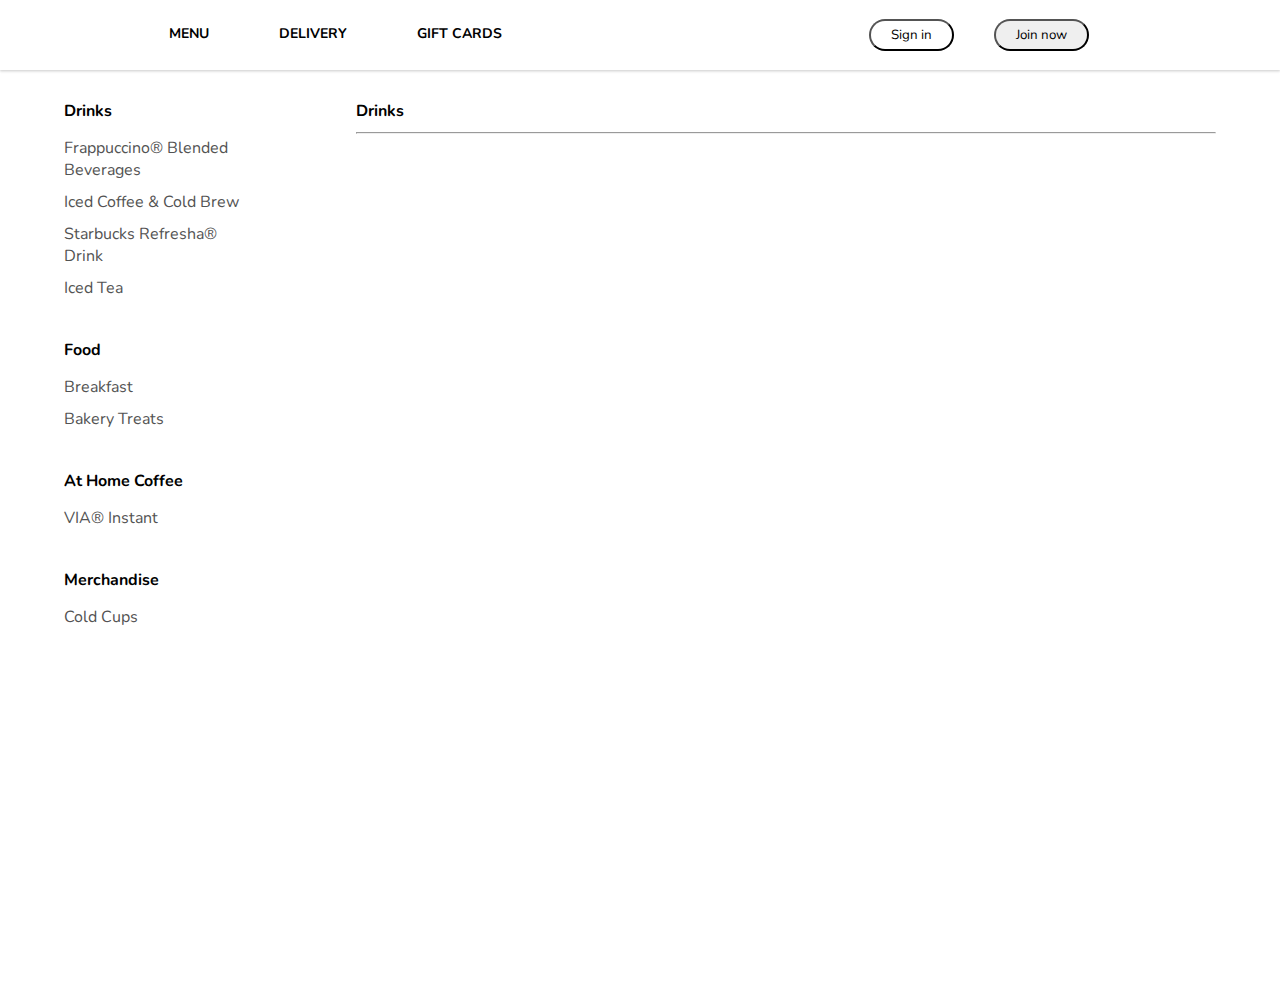
<file: detail.html>
<!DOCTYPE html>
<html lang="en">

<head>
  <meta charset="UTF-8">
  <meta name="viewport" content="width=device-width, initial-scale=1.0">
  <title>Document</title>
  <link rel="stylesheet" href="./styles/detail.css">
  <link rel="preconnect" href="https://fonts.googleapis.com">
  <link rel="preconnect" href="https://fonts.gstatic.com" crossorigin>
  <link
    href="https://fonts.googleapis.com/css2?family=Nunito:ital,wght@0,200;0,300;0,400;0,500;0,600;0,700;0,800;0,900;0,1000;1,200;1,300;1,400;1,500;1,600;1,700;1,800;1,900&display=swap"
    rel="stylesheet">
  <link href="https://db.onlinewebfonts.com/c/d7e8a95865396cddca89b00080d2cba6?family=SoDo+Sans+SemiBold"
    rel="stylesheet">
  <link rel="stylesheet" href="https://cdnjs.cloudflare.com/ajax/libs/font-awesome/6.5.1/css/all.min.css"
    integrity="sha512-DTOQO9RWCH3ppGqcWaEA1BIZOC6xxalwEsw9c2QQeAIftl+Vegovlnee1c9QX4TctnWMn13TZye+giMm8e2LwA=="
    crossorigin="anonymous" referrerpolicy="no-referrer" />
</head>

<body>
  <div class="container-all">
    <div class="container-1">
      <div class="navigation">
        <div class="symbol" id="symbol"></div>
        <div class="navi-1">
          <nav>
            <ul>
              <li><a class="ar" href="./menu.html">Menu</a></li>
              <li><a class="ar" href="./delivery.html">Delivery</a></li>
              <li><a class="ar" href="./giftcard.html">Gift Cards</a></li>
            </ul>
          </nav>
        </div>
        <div class="navi-2">
          <div class="button">
            <button class="signin" id="signin">Sign in</button>
            <button class="joinnow"> Join now</button>
          </div>
          <div class="store"><i class="fa-solid fa-cart-shopping"></i></div>
        </div>
      </div>
      <div class="page-1">
        <div class="list">
          <div class="top-list">
            <div class="top-1">
              <div class="title-top">
                <b> Drinks </b>
              </div>
              <div class="text">
                <p>Frappuccino® Blended Beverages</p>
                <p>Iced Coffee & Cold Brew</p>
                <p>Starbucks Refresha® Drink</p>
                <p>Iced Tea</p>
              </div>
              <div class="title">
                <b> Food </b>
              </div>
              <div class="text">
                <p>Breakfast</p>
                <p>Bakery Treats</p>
              </div>
            </div>
          </div>
          <div class="top-list">
            <div class="title">
              <b>At Home Coffee</b>
            </div>
            <div class="text">
              <p>VIA® Instant</p>
            </div>
          </div>
          <div class="top-list">
            <div class="title">
              <b>Merchandise</b>
            </div>
            <div class="text">
              <p>Cold Cups</p>
            </div>
          </div>
        </div>
        <div class="parents">
          <div class="product-list">
            <!-- <template id="product-template"> -->
            <h4 id="product-type">Drinks</h4>
            <hr />
            <div class="wrapper" id="product-list">
              <template id="product-template">
                <div class="circle">
                  <img
                    id="product-image"
                    class="card-img-top"
                    src="https://www.digitalassets.starbucks.eu/sites/starbucks-medialibrary/files/assets/a41e9afa349af0c2c601b0f5569b93a8_0.jpg"
                    alt=""
                  />
                  <div id="product-title" class="circle-title">Coffee</div>
                </div>
              </template>
            </div>

            <!-- </template> -->
          </div>
        </div>
      </div>
    </div>
  </div>
  <script src="js/detail.js"></script>
</body>

</html>
</file>
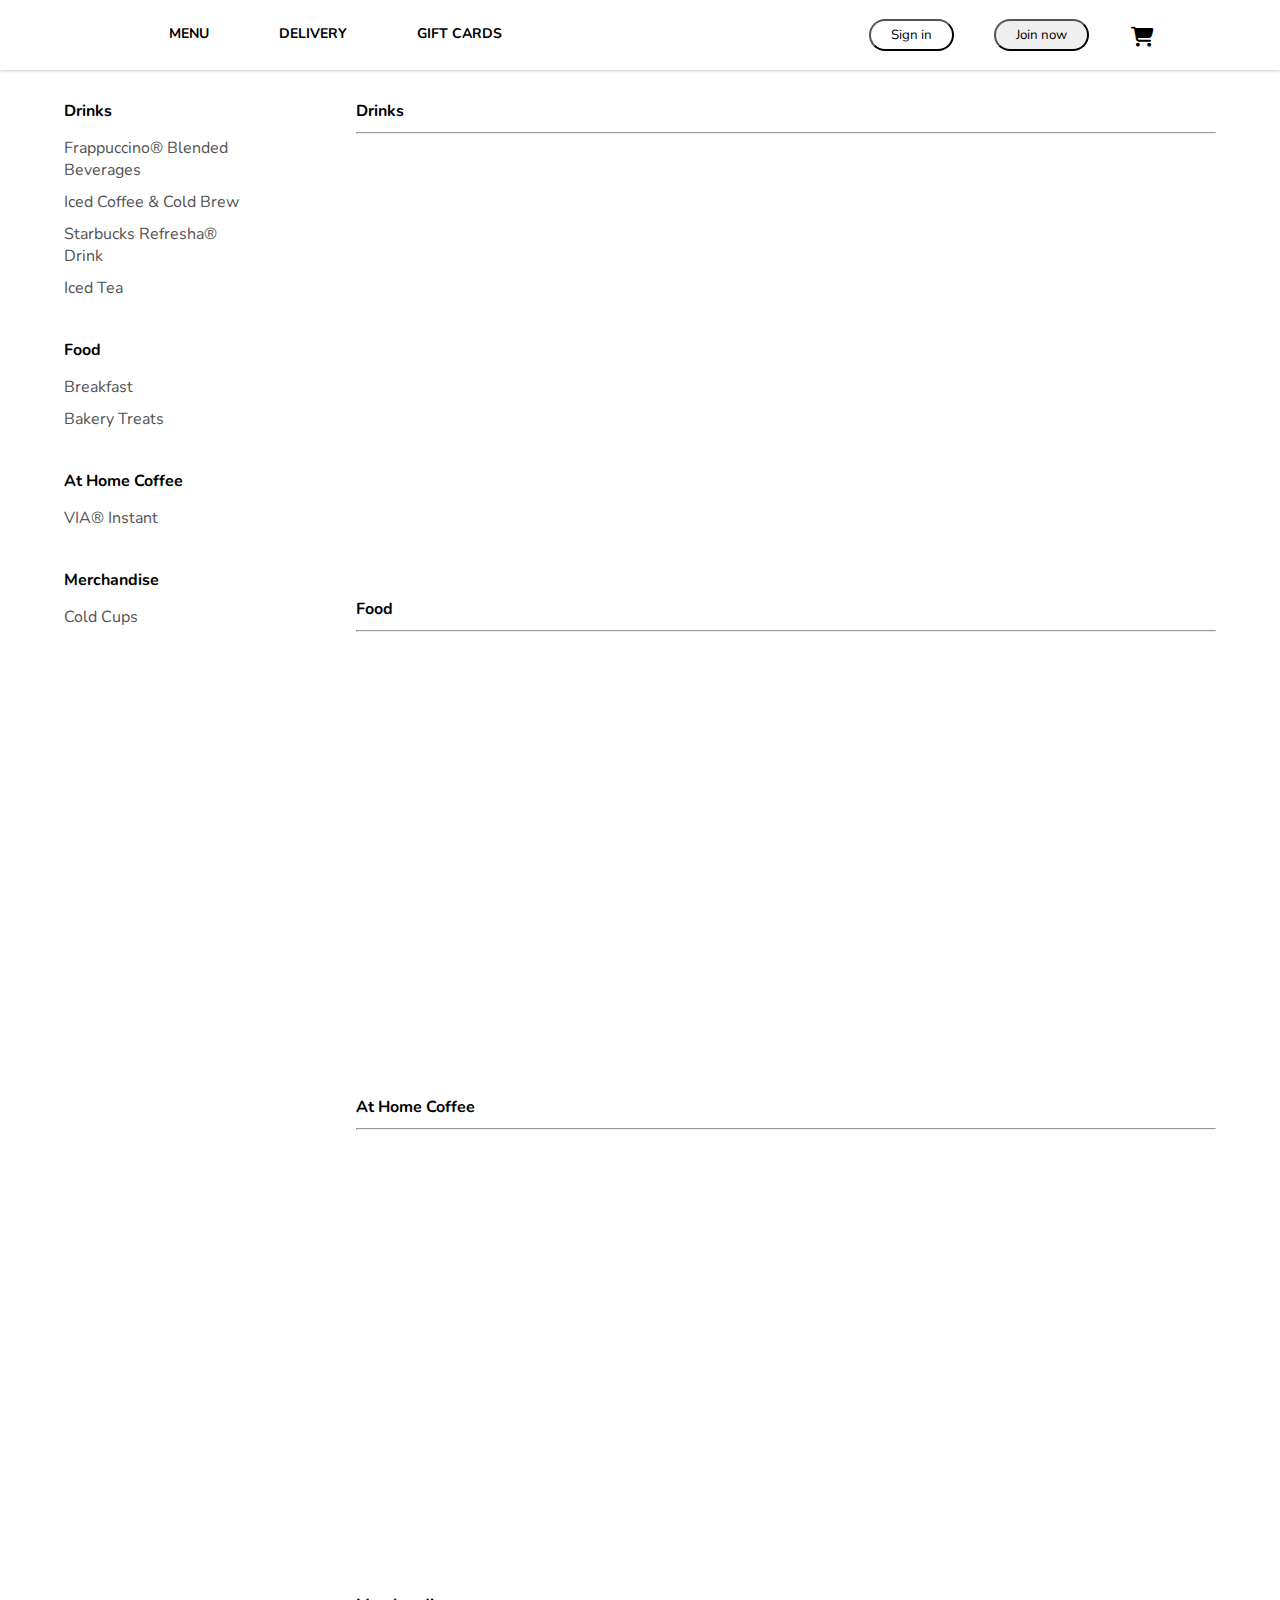
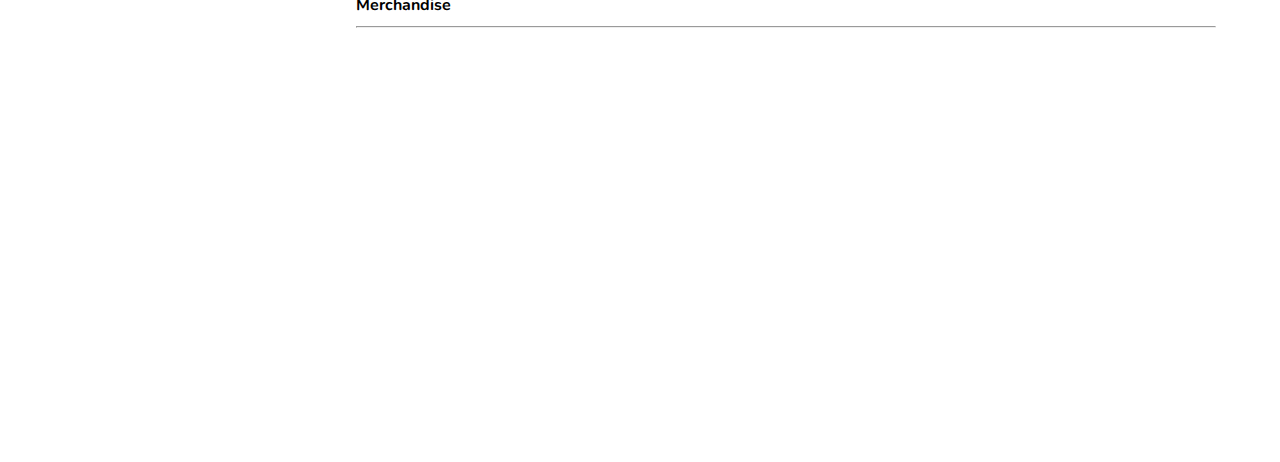
<file: menu.html>
<!DOCTYPE html>
<html lang="en">

<head>
  <meta charset="UTF-8" />
  <meta name="viewport" content="width=device-width, initial-scale=1.0" />
  <title>Document</title>
  <link rel="stylesheet" href="styles/menu.css" />
  <link
    href="https://fonts.googleapis.com/css2?family=Nunito:ital,wght@0,200;0,300;0,400;0,500;0,600;0,700;0,800;0,900;0,1000;1,200;1,300;1,400;1,500;1,600;1,700;1,800;1,900&display=swap"
    rel="stylesheet" />
  <link rel="stylesheet" href="https://cdnjs.cloudflare.com/ajax/libs/font-awesome/6.5.1/css/all.min.css"
    integrity="sha512-DTOQO9RWCH3ppGqcWaEA1BIZOC6xxalwEsw9c2QQeAIftl+Vegovlnee1c9QX4TctnWMn13TZye+giMm8e2LwA=="
    crossorigin="anonymous" referrerpolicy="no-referrer" />
  <link href="https://db.onlinewebfonts.com/c/d7e8a95865396cddca89b00080d2cba6?family=SoDo+Sans+SemiBold"
    rel="stylesheet" />
  <link rel="stylesheet" href="https://cdnjs.cloudflare.com/ajax/libs/font-awesome/6.4.0/css/all.min.css" />
</head>

<body>
  <div class="container-all">
    <div class="container-1">
      <div class="navigation">
        <div class="symbol" id="symbol"></div>
        <div class="navi-1">
          <nav>
            <ul>
              <li><a class="ar" href="./menu.html">Menu</a></li>
              <li><a class="ar" href="./delivery.html">Delivery</a></li>
              <li><a class="ar" href="./giftcard.html">Gift Cards</a></li>
            </ul>
          </nav>
        </div>
        <div class="navi-2">
          <div class="button">
            <button class="signin" id="signin">Sign in</button>
            <button class="joinnow"> Join now</button>
          </div>
          <div class="store"><i class="fa-solid fa-cart-shopping"></i></div>
        </div>
      </div>
      <div class="page-1">
        <div class="list">
          <div class="top-list">
            <div class="top-1">
              <div class="title-top">
                <b> Drinks </b>
              </div>
              <div class="text">
                <p>Frappuccino® Blended Beverages</p>
                <p>Iced Coffee & Cold Brew</p>
                <p>Starbucks Refresha® Drink</p>
                <p>Iced Tea</p>
              </div>
              <div class="title">
                <b> Food </b>
              </div>
              <div class="text">
                <p>Breakfast</p>
                <p>Bakery Treats</p>
              </div>
            </div>
          </div>
          <div class="top-list">
            <div class="title">
              <b>At Home Coffee</b>
            </div>
            <div class="text">
              <p>VIA® Instant</p>
            </div>
          </div>
          <div class="top-list">
            <div class="title">
              <b>Merchandise</b>
            </div>
            <div class="text">
              <p>Cold Cups</p>
            </div>
          </div>
        </div>
        <div class="parents">
          <div class="product-list">
            <!-- <template id="product-template"> -->
            <h4 id="product-type">Drinks</h4>
            <hr />
            <div class="wrapper" id="product-list">
              <template id="product-template">
                <div class="circle">
                  <img id="product-image" class="card-img-top"
                    src="https://www.digitalassets.starbucks.eu/sites/starbucks-medialibrary/files/assets/a41e9afa349af0c2c601b0f5569b93a8_0.jpg"
                    alt="" />
                  <div id="product-title" class="circle-title">Coffee</div>
                </div>
              </template>
            </div>
          </div>
          <div class="product-list1">
            <!-- <template id="product-template"> -->
            <h4 id="product-type">Food</h4>
            <hr />
            <div class="wrapper" id="product-lis">
              <template id="product-templat">
                <div class="circle">
                  <img id="product-imag" class="card-img-top"
                    src="https://www.digitalassets.starbucks.eu/sites/starbucks-medialibrary/files/assets/a41e9afa349af0c2c601b0f5569b93a8_0.jpg"
                    alt="" />
                  <div id="product-titl" class="circle-title">Coffee</div>
                </div>
              </template>
            </div>
          </div>
          <div class="product-list1">
            <h4 id="product-type"> At Home Coffee</h4>
            <hr />
            <div class="wrapper" id="product-list1">
              <template id="product-template1">
                <div class="circle">
                  <img id="product-image1" class="card-img-top"
                    src="https://www.digitalassets.starbucks.eu/sites/starbucks-medialibrary/files/assets/a41e9afa349af0c2c601b0f5569b93a8_0.jpg"
                    alt="" />
                  <div id="product-title1" class="circle-title">Coffee</div>
                </div>
              </template>
            </div>
          </div>
          <div class="product-list1">
            <h4 id="product-type"> Merchandise</h4>
            <hr />
            <div class="wrapper" id="product-list2">
              <template id="product-template2">
                <div class="circle">
                  <img id="product-image2" class="card-img-top"
                    src="https://www.digitalassets.starbucks.eu/sites/starbucks-medialibrary/files/assets/a41e9afa349af0c2c601b0f5569b93a8_0.jpg"
                    alt="" />
                  <div id="product-title2" class="circle-title">Coffee</div>
                </div>
              </template>
            </div>
          </div>
        </div>
      </div>
    </div>



  <script src="js/menu.js"></script>
  <script src="https://code.jquery.com/jquery-3.7.1.js" integrity="sha256-eKhayi8LEQwp4NKxN+CfCh+3qOVUtJn3QNZ0TciWLP4="
  crossorigin="anonymous"></script>
</body>

</html>
</file>
<file: styles/detail.css>
* {
  padding: 0;
  margin: 0;
  box-sizing: border-box;
  font-family: SoDoSans, Helvetica Neue, Helvetica, Arial, sans-serif;
  font-family: "Nunito", sans-serif;
}

html {
  scroll-behavior: smooth;
}


  
  
  
  
  body::-webkit-scrollbar {
    display: none;
  }
  
  .container-1 {
    height: 100vh;
    width: 100vw;
   
  }
  
  .wrapper-container {
    padding: 0 60px;
  }
  .navigation {
    width: 100%;
    background-color: white;
    display: flex;
    padding: 10px 30px;
    box-shadow: 0 1px 3px rgba(0,0,0,.1), 0 2px 2px rgba(0,0,0,.06), 0 0 2px rgba(0,0,0,.07);
    font-weight: 700;
  }
  
  .symbol {
    margin-left: 2%;
    width: 5%;
    padding-top: 10px;
    height: 50px;
    background-image: url(https://i.pinimg.com/564x/14/55/09/145509e2e7c55b7ab8830545895b70c9.jpg);
    background-size: contain;
    background-repeat: no-repeat;
    display: flex;
  }
  
  .navi-1 {
    height: 100%;
    width: 35%;
    text-decoration: none;
    text-align: center;
    padding-top: 14px;
    text-transform: uppercase;
    margin-left: 2%;
    font-size: 14px;
  }
  
  ul {
    gap: 10px;
    display: flex;
    list-style-type: none;
  }
  
  .ar {
    color: black;
    text-decoration: none;
  }
  
  .ar {
    text-decoration: none;
    padding: 20px 30px;
  }
  
  .ar:hover {
    background-color: black;
    color: white;
    padding: 20px 30px;
  }
  
  .navi-2 {
    height: 100%;
    width: 58%;
    display: flex;
    justify-content: right;
  }
  
  
  
  .button{
    height: 70%;
    width: 80%;
    display:flex;
    padding-left: 45%;
    padding-top: 9px;
    gap: 40px;
  }
  
  button{
    padding: 5px 1.5em;
    border-radius: 100px;
    text-align: center;
  }
  
  
  .signin{
    color: black;
    background-color: white;
  }
  .store{
    height: 100%;
    width: 20%;
    padding-left: 30px;
  }
  .fa-solid{
    font-size: 20px;
    color: black;
    margin-top: 17px;
  }
  .page-1{
    height: 100vh;
    width: 100vw;
    display: flex;
    margin-top: 30px;
  }
  
  .list {
    height: 100%;
    width: 20%;
    padding-left: 5%;
    background-size: cover;
  }
  
  .top-list {
    width: 100%;
    font-family: SoDoSans, sans-serif;
  }
  
  .text {
    margin-top: 15px;
    font-family: SoDoSans, sans-serif;
     color: rgb(83, 83, 83);;
  }
  
  .title {
    margin-top: 40px;
  }
  
  p {
    margin-top: 10px;
  }
  .parents {
    height: 100%;
    width: 80%;
    padding-right: 5%;
  }
  
  .product-list {
    height: 52%;
    width: 100%;
    padding-left: 100px;
  
  }
  
  #product-template {
    height: 10vh;
    width: 10vw;
  }
  
  img {
    height: 150px;
    border-radius: 50%;
    width: 150px;
  }
  .circle {
    
    height: 150px;
    width: 150px;
  }
  
  .circle-title {
    text-align: center;
  }
  
  .wrapper{
    display: flex;
    flex-wrap: wrap;
    column-gap: 50px;
    padding-top: 20px;
  }
  
  hr{
    margin-top: 10px;
  }
  .wrapper{
    margin-top: 10px;
  }
  
  
  
  .footer {
    width: 100vw;
  }
  
  .footer-line {
    height: 10%;
    width: 100%;
    display: flex;
    flex-direction: row;
    justify-content: center;
    align-items: center;
    background-color: grey;
    margin-bottom: 0;
    padding: 10px;
  }
  
  .footer-apps {
    display: flex;
    gap: 40px;
  }
  
  .fa-brands {
    color: white;
    font-size: 20px;
    padding: 0px 20px;
  }
  
  .footer-main {
    height: 90%;
    width: 100%;
    background-image: url(https://scontent.fhan5-9.fna.fbcdn.net/v/t1.15752-9/372695619_649657283923814_2764950344392574399_n.jpg?_nc_cat=109&ccb=1-7&_nc_sid=ae9488&_nc_ohc=zCAMR2j3ntUAX_o_xff&_nc_ht=scontent.fhan5-9.fna&oh=03_AdT8hjrDx4BSl-5_BhMr7aVCdoLqG_IkxOnJ6f3C1tjKYw&oe=651D51C4);
    background-size: cover;
    background-repeat: no-repeat;
    background-position: top;
    display: flex;
    flex-direction: row;
    gap: 10px;
    padding: 50px 20px;
  }
  
  .footer-title {
    height: 5%;
    width: 100%;
    font-size: 25px;
    font-weight: 600;
    color: white;
    padding-left: 15px;
    margin-bottom: 30px;
  }
  
  .footer-col-1 {
    height: 100%;
    width: 36%;
  }
  
  .footer-main1-box1 {
    height: 7%;
    width: 100%;
    display: flex;
  }
  
  .footer-main1-icon {
    height: 100%;
    width: 13%;
    display: flex;
    justify-content: center;
    font-size: 20px;
  }
  
  .bi-geo-alt-fill {
    padding-top: 5px;
  }
  
  .bi-telephone-fill {
    padding-top: 10px;
  }
  
  .bi-envelope {
    padding-top: 10px;
  }
  
  .footer-main1-infor1 {
    height: 100%;
    width: 70%;
    font-size: 16px;
    color: grey;
    padding-top: 5px;
  }
  
  .footer-main1-box2 {
    height: 10%;
    width: 100%;
    display: flex;
  }
  
  .footer-main1-infor2 {
    height: 100%;
    width: 70%;
    font-size: 16px;
    color: grey;
    padding-top: 5px;
  }
  
  .footer-main1-box3 {
    height: 7%;
    width: 100%;
    display: flex;
  }
  
  .footer-main1-infor3 {
    height: 100%;
    width: 70%;
    font-size: 16px;
    color: grey;
    padding-top: 5px;
  }
  
  .footer-col-2 {
    height: 100%;
    width: 37%;
  }
  
  .footer-main2-box {
    width: 100%;
    height: 25%;
    margin-top: 25px;
    padding-left: 15px;
  }
  
  .footer-main2-ques {
    height: 40%;
    width: 100%;
    font-size: 17px;
    font-weight: 600;
    color: rgb(182, 182, 182);
  }
  
  .footer-main2-ans {
    height: 45%;
    width: 100%;
    color: grey;
    font-weight: 400;
  }
  
  .footer-main2-date {
    height: 10%;
    width: 100%;
    color: grey;
  }
  
  .footer-col-3 {
    height: 100%;
    width: 38%;
  }
  
  .footer-main3-box {
    width: 100%;
    height: 27%;
    margin-top: 25px;
    padding-left: 15px;
  }
  
  .footer-main3-heading {
    display: flex;
    color: rgb(182, 182, 182);
  }
  
  .footer-main3-icon {
    height: 100%;
    width: 15%;
    color: whitesmoke;
  }
  
  .footer-main3-title1 {
    height: 100%;
    width: 50%;
    text-align: center;
    color: grey;
  }
  
  .footer-main3-title2 {
    height: 100%;
    width: 30%;
    color: grey;
  }
  
  .footer-main3-text {
    height: 70%;
    width: 100%;
    padding-left: 15%;
    color: grey;
  }
  
  .bi-lightning-charge-fill {
    color: yellow;
  }
  
  .fade {
    opacity: 0;
    transition: opacity 1s ease-in-out;
  }
  
  .fade.in {
    opacity: 1;
  }
  
  .list-drinks {
    display: flex;
    flex-wrap: wrap;
  }
  
  .drink-item {
    width: 50%;
    height: 150px;
    background-color: aliceblue;
  }
</file>
<file: styles/menu.css>
* {
  padding: 0;
  margin: 0;
  box-sizing: border-box;
  font-family: SoDoSans, Helvetica Neue, Helvetica, Arial, sans-serif;
  font-family: "Nunito", sans-serif;
}

html {
  scroll-behavior: smooth;
}

.load{
  height: 30vh;
  margin-top: 190px;
  margin-left: 544px;
  background-image: url(https://i.pinimg.com/564x/14/55/09/145509e2e7c55b7ab8830545895b70c9.jpg);
  background-repeat: no-repeat;
  background-size: contain;
  
}

@keyframes slidy {
  0% {
    left: 0%;
  }
  20% {
    left: 0%;
  }
  25% {
    left: -100%;
  }
  45% {
    left: -100%;
  }
  50% {
    left: -200%;
  }
  70% {
    left: -200%;
  }
  75% {
    left: -300%;
  }
  95% {
    left: -300%;
  }
  100% {
    left: -400%;
  }
}

body::-webkit-scrollbar {
  display: none;
}

.container-1 {
  height: 100vh;
  width: 100vw;
}

.wrapper-container {
  padding: 0 60px;
}
.navigation {
  width: 100%;
  background-color: white;
  display: flex;
  padding: 10px 30px;
  box-shadow: 0 1px 3px rgba(0,0,0,.1), 0 2px 2px rgba(0,0,0,.06), 0 0 2px rgba(0,0,0,.07);
  font-weight: 700;
}

.symbol {
  margin-left: 2%;
  width: 5%;
  padding-top: 10px;
  height: 50px;
  background-image: url(https://i.pinimg.com/564x/14/55/09/145509e2e7c55b7ab8830545895b70c9.jpg);
  background-size: contain;
  background-repeat: no-repeat;
  display: flex;
}

.navi-1 {
  height: 100%;
  width: 35%;
  text-decoration: none;
  text-align: center;
  padding-top: 14px;
  text-transform: uppercase;
  margin-left: 2%;
  font-size: 14px;
}

ul {
  gap: 10px;
  display: flex;
  list-style-type: none;
}

.ar {
  color: black;
  text-decoration: none;
}

.ar {
  text-decoration: none;
  padding: 20px 30px;
}

.ar:hover {
  background-color: black;
  color: white;
  padding: 20px 30px;
}

.navi-2 {
  height: 100%;
  width: 58%;
  display: flex;
  justify-content: right;
}


ul {
  gap: 10px;
  display: flex;
  list-style-type: none;
}

.ar {
  color: black;
  text-decoration: none;
}

.ar {
  text-decoration: none;
  padding: 20px 30px;
}

.ar:hover {
  background-color: black;
  color: white;
  padding: 20px 30px;
}


.button{
  height: 70%;
  width: 80%;
  display:flex;
  padding-left: 45%;
  padding-top: 9px;
  gap: 40px;
}

button{
  padding: 5px 1.5em;
  border-radius: 100px;
  text-align: center;
}




.signin {
  color: black;
  background-color: white;
}
.store {
  height: 100%;
  width: 20%;
}
.fa-solid {
  font-size: 20px;
  color: black;
  margin-top: 17px;
  padding-left: 20px;
}

.page-1 {
  height: 100vh;
  width: 100vw;
  display: flex;
  margin-top: 30px;
  
}

.list {
  height: 100%;
  width: 20%;
  padding-left: 5%;
  background-size: cover;
}

.top-list {
  width: 100%;
  font-family: SoDoSans, sans-serif;
}

.text {
  margin-top: 15px;
  font-family: SoDoSans, sans-serif;
   color: rgb(83, 83, 83);;
}

.title {
  margin-top: 40px;
}

p {
  margin-top: 10px;
}
.parents {
  height: 100%;
  width: 80%;
  padding-right: 5%;
}

.product-list {
  height: 52%;
  width: 100%;
  padding-left: 100px;

}

.product-list1{
  height: 52%;
  width: 100%;
  padding-left: 100px;
  margin-top: 30px;
}

#product-template {
  height: 10vh;
  width: 10vw;
}

img {
  height: 150px;
  border-radius: 50%;
  width: 150px;
}
.circle {
  
  height: 150px;
  width: 150px;
}

.circle-title {
  text-align: center;
  padding-top: 5px;
}

.wrapper{
  display: flex;
  flex-wrap: wrap;
  column-gap: 50px;
  padding-top: 30px;
}

hr{
  margin-top: 10px;
}
.wrapper{
  margin-top: 10px;
}
.footer {
  width: 100vw;
}

.footer-line {
  height: 10%;
  width: 100%;
  display: flex;
  flex-direction: row;
  justify-content: center;
  align-items: center;
  background-color: grey;
  margin-bottom: 0;
  padding: 10px;
}

.footer-apps {
  display: flex;
  gap: 40px;
}

.fa-brands {
  color: white;
  font-size: 20px;
  padding: 0px 20px;
}

.footer-main {
  height: 90%;
  width: 100%;
  background-image: url(https://scontent.fhan5-9.fna.fbcdn.net/v/t1.15752-9/372695619_649657283923814_2764950344392574399_n.jpg?_nc_cat=109&ccb=1-7&_nc_sid=ae9488&_nc_ohc=zCAMR2j3ntUAX_o_xff&_nc_ht=scontent.fhan5-9.fna&oh=03_AdT8hjrDx4BSl-5_BhMr7aVCdoLqG_IkxOnJ6f3C1tjKYw&oe=651D51C4);
  background-size: cover;
  background-repeat: no-repeat;
  background-position: top;
  display: flex;
  flex-direction: row;
  gap: 10px;
  padding: 50px 20px;
}

.footer-title {
  height: 5%;
  width: 100%;
  font-size: 25px;
  font-weight: 600;
  color: white;
  padding-left: 15px;
  margin-bottom: 30px;
}

.footer-col-1 {
  height: 100%;
  width: 36%;
}

.footer-main1-box1 {
  height: 7%;
  width: 100%;
  display: flex;
}

.footer-main1-icon {
  height: 100%;
  width: 13%;
  display: flex;
  justify-content: center;
  font-size: 20px;
}

.bi-geo-alt-fill {
  padding-top: 5px;
}

.bi-telephone-fill {
  padding-top: 10px;
}

.bi-envelope {
  padding-top: 10px;
}

.footer-main1-infor1 {
  height: 100%;
  width: 70%;
  font-size: 16px;
  color: grey;
  padding-top: 5px;
}

.footer-main1-box2 {
  height: 10%;
  width: 100%;
  display: flex;
}

.footer-main1-infor2 {
  height: 100%;
  width: 70%;
  font-size: 16px;
  color: grey;
  padding-top: 5px;
}

.footer-main1-box3 {
  height: 7%;
  width: 100%;
  display: flex;
}

.footer-main1-infor3 {
  height: 100%;
  width: 70%;
  font-size: 16px;
  color: grey;
  padding-top: 5px;
}

.footer-col-2 {
  height: 100%;
  width: 37%;
}

.footer-main2-box {
  width: 100%;
  height: 25%;
  margin-top: 25px;
  padding-left: 15px;
}

.footer-main2-ques {
  height: 40%;
  width: 100%;
  font-size: 17px;
  font-weight: 600;
  color: rgb(182, 182, 182);
}

.footer-main2-ans {
  height: 45%;
  width: 100%;
  color: grey;
  font-weight: 400;
}

.footer-main2-date {
  height: 10%;
  width: 100%;
  color: grey;
}

.footer-col-3 {
  height: 100%;
  width: 38%;
}

.footer-main3-box {
  width: 100%;
  height: 27%;
  margin-top: 25px;
  padding-left: 15px;
}

.footer-main3-heading {
  display: flex;
  color: rgb(182, 182, 182);
}

.footer-main3-icon {
  height: 100%;
  width: 15%;
  color: whitesmoke;
}

.footer-main3-title1 {
  height: 100%;
  width: 50%;
  text-align: center;
  color: grey;
}

.footer-main3-title2 {
  height: 100%;
  width: 30%;
  color: grey;
}

.footer-main3-text {
  height: 70%;
  width: 100%;
  padding-left: 15%;
  color: grey;
}

.bi-lightning-charge-fill {
  color: yellow;
}

.fade {
  opacity: 0;
  transition: opacity 1s ease-in-out;
}

.fade.in {
  opacity: 1;
}

.list-drinks {
  display: flex;
  flex-wrap: wrap;
}

.drink-item {
  width: 50%;
  height: 150px;
  background-color: aliceblue;
}
</file>
